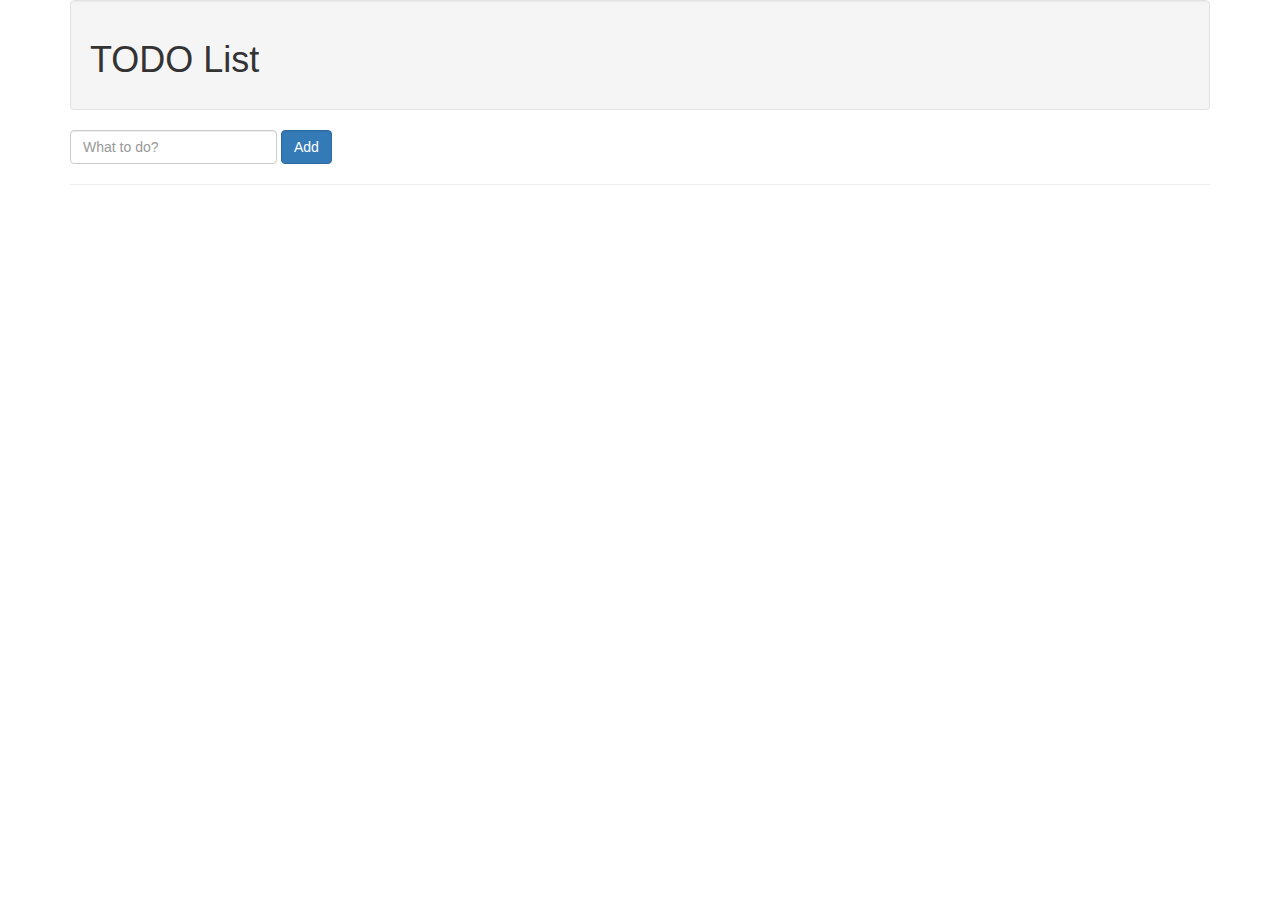
<file: v1/index.html>
<!DOCTYPE html>
<html lang="en">
	<head>
		<meta charset="UTF-8">
		<meta name="viewport" content="width=device-width, initial-scale=1.0">
		<title>TODO List</title>
		<link href="https://maxcdn.bootstrapcdn.com/bootstrap/3.3.7/css/bootstrap.min.css" rel="stylesheet" integrity="sha384-BVYiiSIFeK1dGmJRAkycuHAHRg32OmUcww7on3RYdg4Va+PmSTsz/K68vbdEjh4u" crossorigin="anonymous">
	</head>
	<body>
		<div class="container">
			<div class="well">
				<h1>TODO List</h1>
			</div>
			<div class="row">
				<div class="col-sm-12">
					<form  class="form-inline" id="todoForm" >
						<input class="form-control" type="text" name="todo" placeholder="What to do?" id="todoInput"/>
						<button type="submit" class="btn btn-primary form-control" id="add">Add</button>
					</form>
					<hr>
					<div id="todos"></div>
				</div>
			</div>
		</div>
		<script src="js/my_storage.js"></script>
		<script src="js/my_todos.js"></script>
		<script src="js/main.js"></script>
		<link rel="stylesheet" href="css/main.css">
	</body>
</html>
</file>
<file: v1/css/main.css>
body {
	background: url(http://cdn.backgroundhost.com/backgrounds/subtlepatterns/absurdidad.png);
}

.remove {
    float: right;
}

ul li {
   overflow: hidden;
    }

ul li:hover {
    background: #ddd;
    cursor: pointer;
}

ul li.checked {
	background: #888;
    color: #fff;
	text-decoration: line-through;
}

ul li.checked::before {
    content: '';
    position: absolute;
    border-color: #fff;
    border-style: solid;
    border-width: 0 2px 2px 0;
    top: 10px;
    left: 5px;
    transform: rotate(45deg);
    height: 15px;
    width: 7px;
}
</file>
